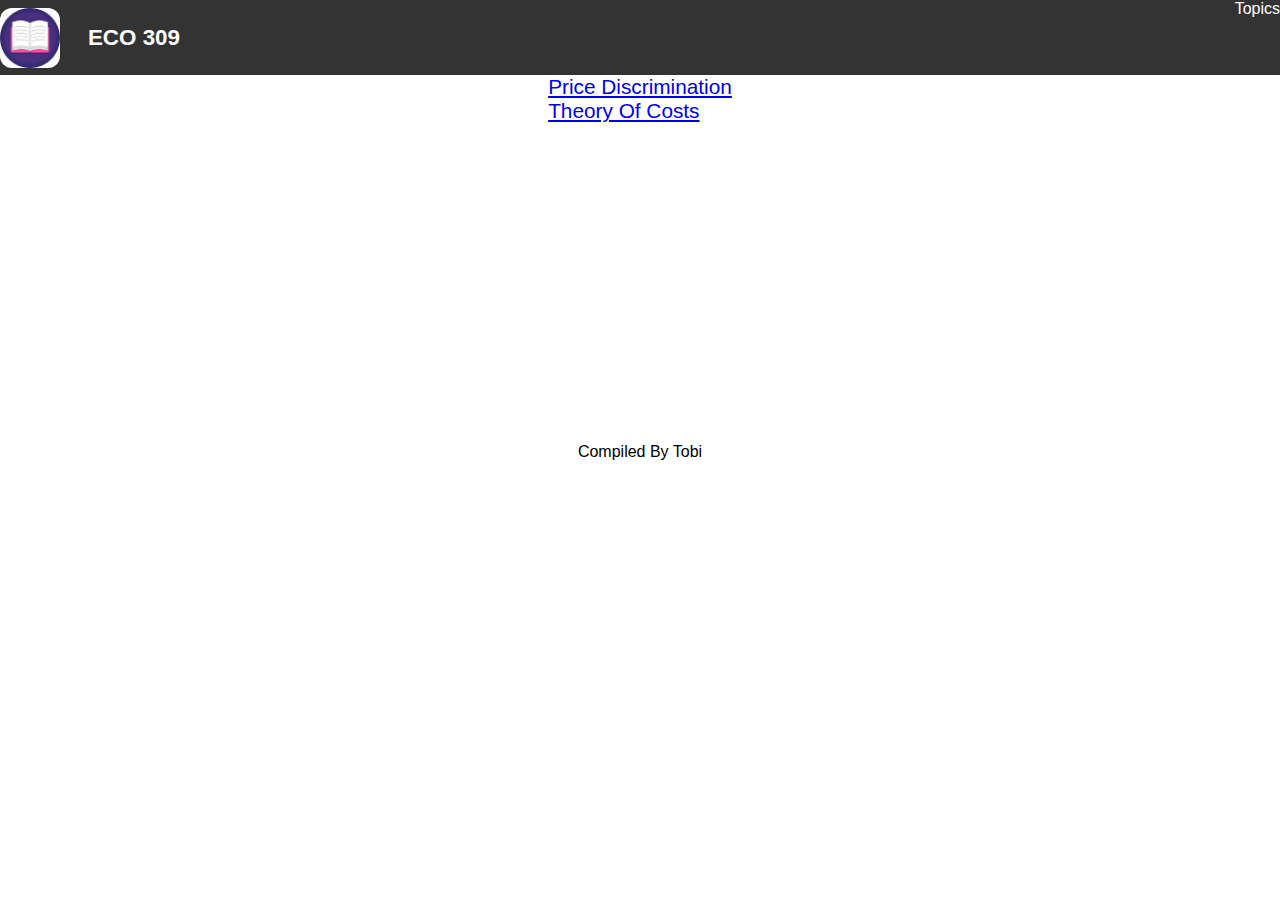
<file: index.html>
<!DOCTYPE html>
<html lang="en">
<head>
    <meta charset="UTF-8">
    <meta name="viewport" content="width=device-width, initial-scale=1.0">
    <title>ECO 309 Course Notes By Tobi</title>
    <link rel="shortcut icon" href="./images/Untitled.png" type="image/x-icon">
    <link rel="stylesheet" href="./style.css">
</head>
<body>
    <div class="nav">   
        <header>
            <img src="./images/Untitled.png" alt="">
            <h3>ECO 309</h3>
        </header>
        <div class="misc">
            Topics
        </div>
    </div>

    <section class="hero1">
        <ul class="navlist">
            <li><a href="./1 Price Discrimination/index1.html">Price Discrimination</a></li>
            <li><a href="./2 Theory Of Costs/index2.html">Theory Of Costs</a></li>
            <li><a href="./index3.html"></a></li>
            <li><a href="./index4.html"></a></li>
            <li><a href="./index5.html"></a></li>
        </ul>
    </section>


    
            
        </div>

        <div class="topic3 topics">
            <h2 class="heading"> </h2>
            <h3 class="subheading">
                
            </h3>
            
        </div>

        <div class="topic4 topics">
            <h2 class="heading"> </h2>
            <h3 class="subheading">
                
            </h3>
            
        </div>
    </section>

    <footer>
        Compiled By Tobi
    </footer>

    
</body>
</html>
</file>
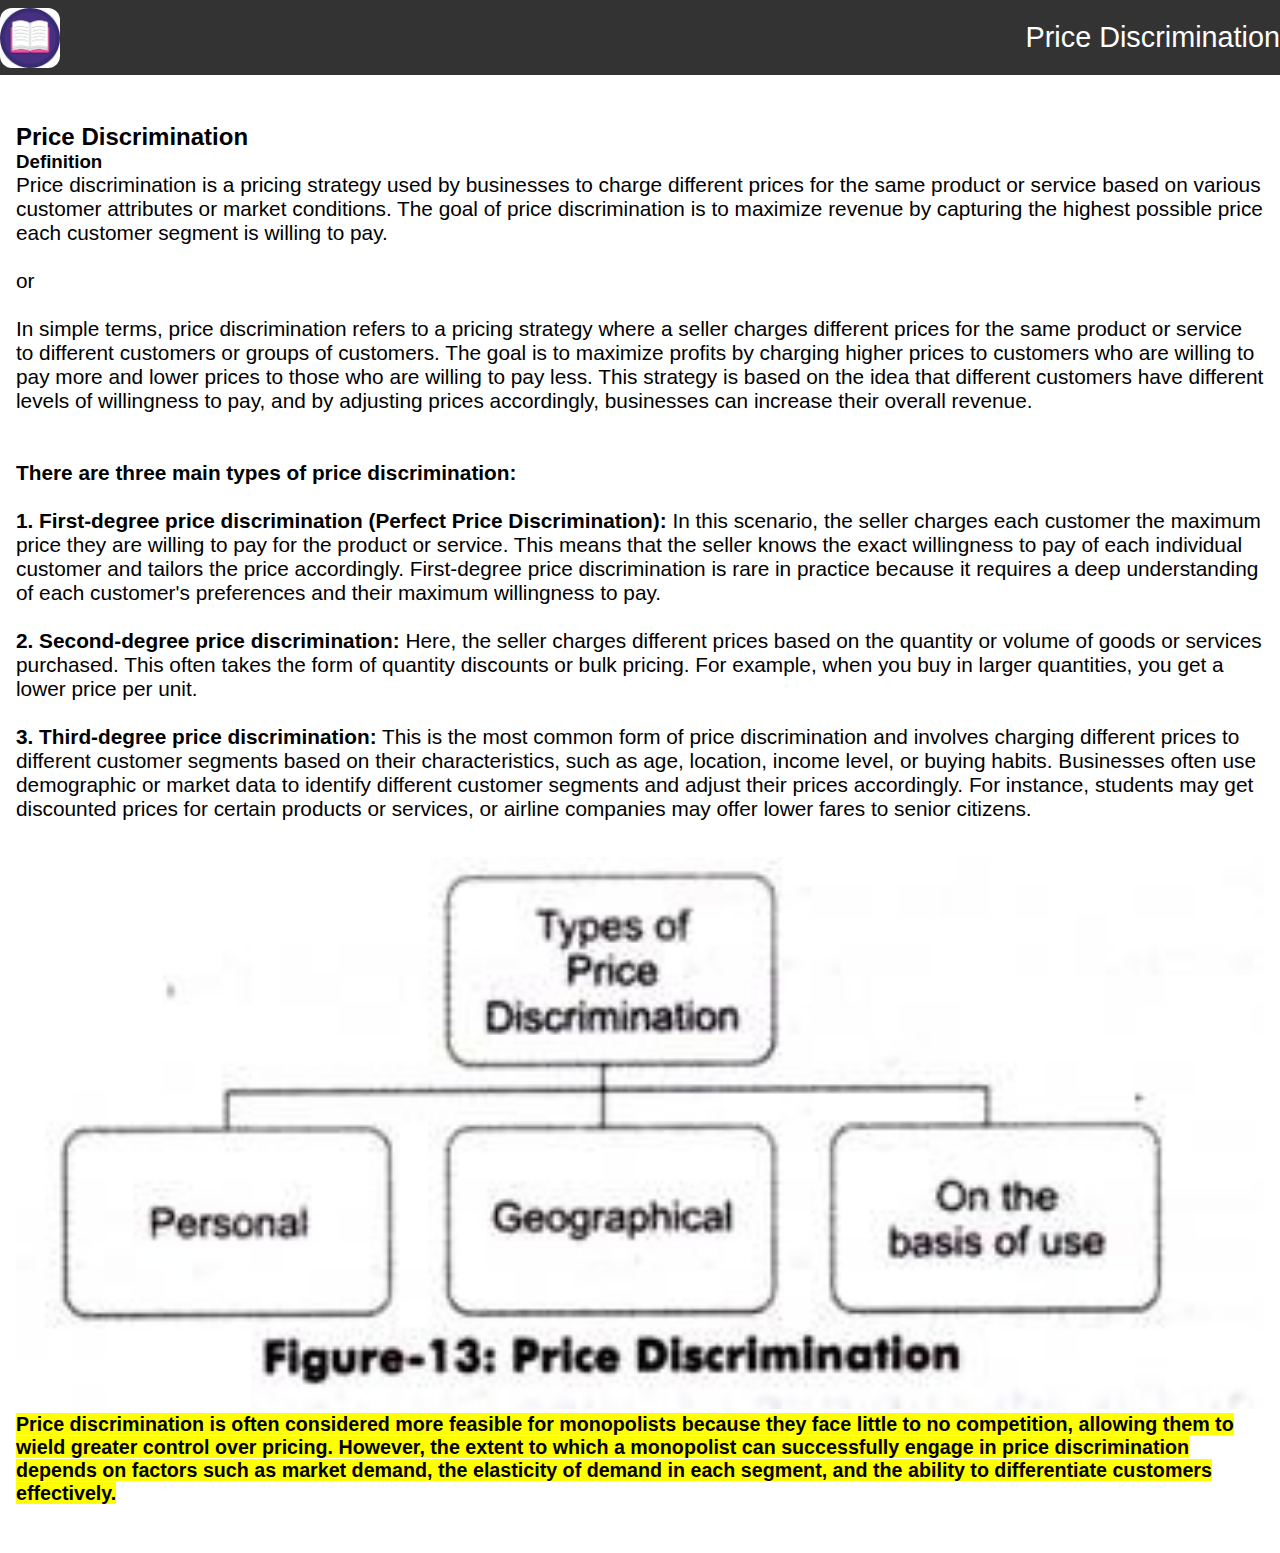
<file: 1 Price Discrimination/index1.html>
<!DOCTYPE html>
<html lang="en">
<head>
    <meta charset="UTF-8">
    <meta name="viewport" content="width=device-width, initial-scale=1.0">
    <title>Price Discrimination</title>
    <link rel="stylesheet" href="./style1.css">
    <link rel="shortcut icon" href="../images/Untitled.png" type="image/x-icon">
</head>


<body>
    <div class="nav">   
        <header>
            <img src="../images/Untitled.png" alt="">
        </header>
        <div class="outline">
            Price Discrimination
        </div>
    </div>

    <section class="hero">

        <div class="topic2 topics">
            <h2 class="heading">Price Discrimination</h2>
            <h3 class="subheading">
                Definition
            </h3>
            <div class="content">
                Price discrimination is a pricing strategy used by businesses to 
                charge different prices for the same product or service based 
                on various customer attributes or market conditions. The goal 
                of price discrimination is to maximize revenue by capturing the 
                highest possible price each customer segment is willing to pay.
                <br> <br>
                or
                <br> <br>
                In simple terms, price discrimination refers to a pricing 
                strategy where a seller charges different prices for the 
                same product or service to different customers or groups 
                of customers. The goal is to maximize profits by charging 
                higher prices to customers who are willing to pay more and 
                lower prices to those who are willing to pay less. This 
                strategy is based on the idea that different customers have 
                different levels of willingness to pay, and by adjusting prices 
                accordingly, businesses can increase their overall revenue. <br><br><br>
            </div>
            <div class="content"><b>
                There are three main types of price discrimination:
            </b>
                 <br><br>

                <b>1.  First-degree price discrimination (Perfect Price Discrimination):</b> 
                In this scenario, the seller charges each customer the maximum price 
                they are willing to pay for the product or service. This means that 
                the seller knows the exact willingness to pay of each individual 
                customer and tailors the price accordingly. First-degree price 
                discrimination is rare in practice because it requires a deep
                 understanding of each customer's preferences and their maximum 
                 willingness to pay. <br><br>

                <b>2.  Second-degree price discrimination:</b> Here, the seller charges 
                different prices based on the quantity or volume of goods or services 
                purchased. This often takes the form of quantity discounts or bulk 
                pricing. For example, when you buy in larger quantities, you get a 
                lower price per unit. <br><br>

                <b>3. Third-degree price discrimination:</b> This is the most common 
                form of price discrimination and involves charging different 
                prices to different customer segments based on their 
                characteristics, such as age, location, income level, 
                or buying habits. Businesses often use demographic or 
                market data to identify different customer segments and 
                adjust their prices accordingly. For instance, students 
                may get discounted prices for certain products or services, 
                or airline companies may offer lower fares to senior citizens.
            </div> <br><br>

            <figure>
                <img src="./price-discrimination.jpg" alt="">
            </figure>

            <div class="conclusion"><b><mark> Price discrimination is often considered 
                more feasible for monopolists because they face little to no 
                competition, allowing them to wield greater control over pricing. 
                However, the extent to which a monopolist can successfully 
                engage in price discrimination depends on factors such as 
                market demand, the elasticity of demand in each segment, 
                and the ability to differentiate customers effectively.
            </mark></b>
            </div>
            
        </div>
    
</body>
</html>
</file>
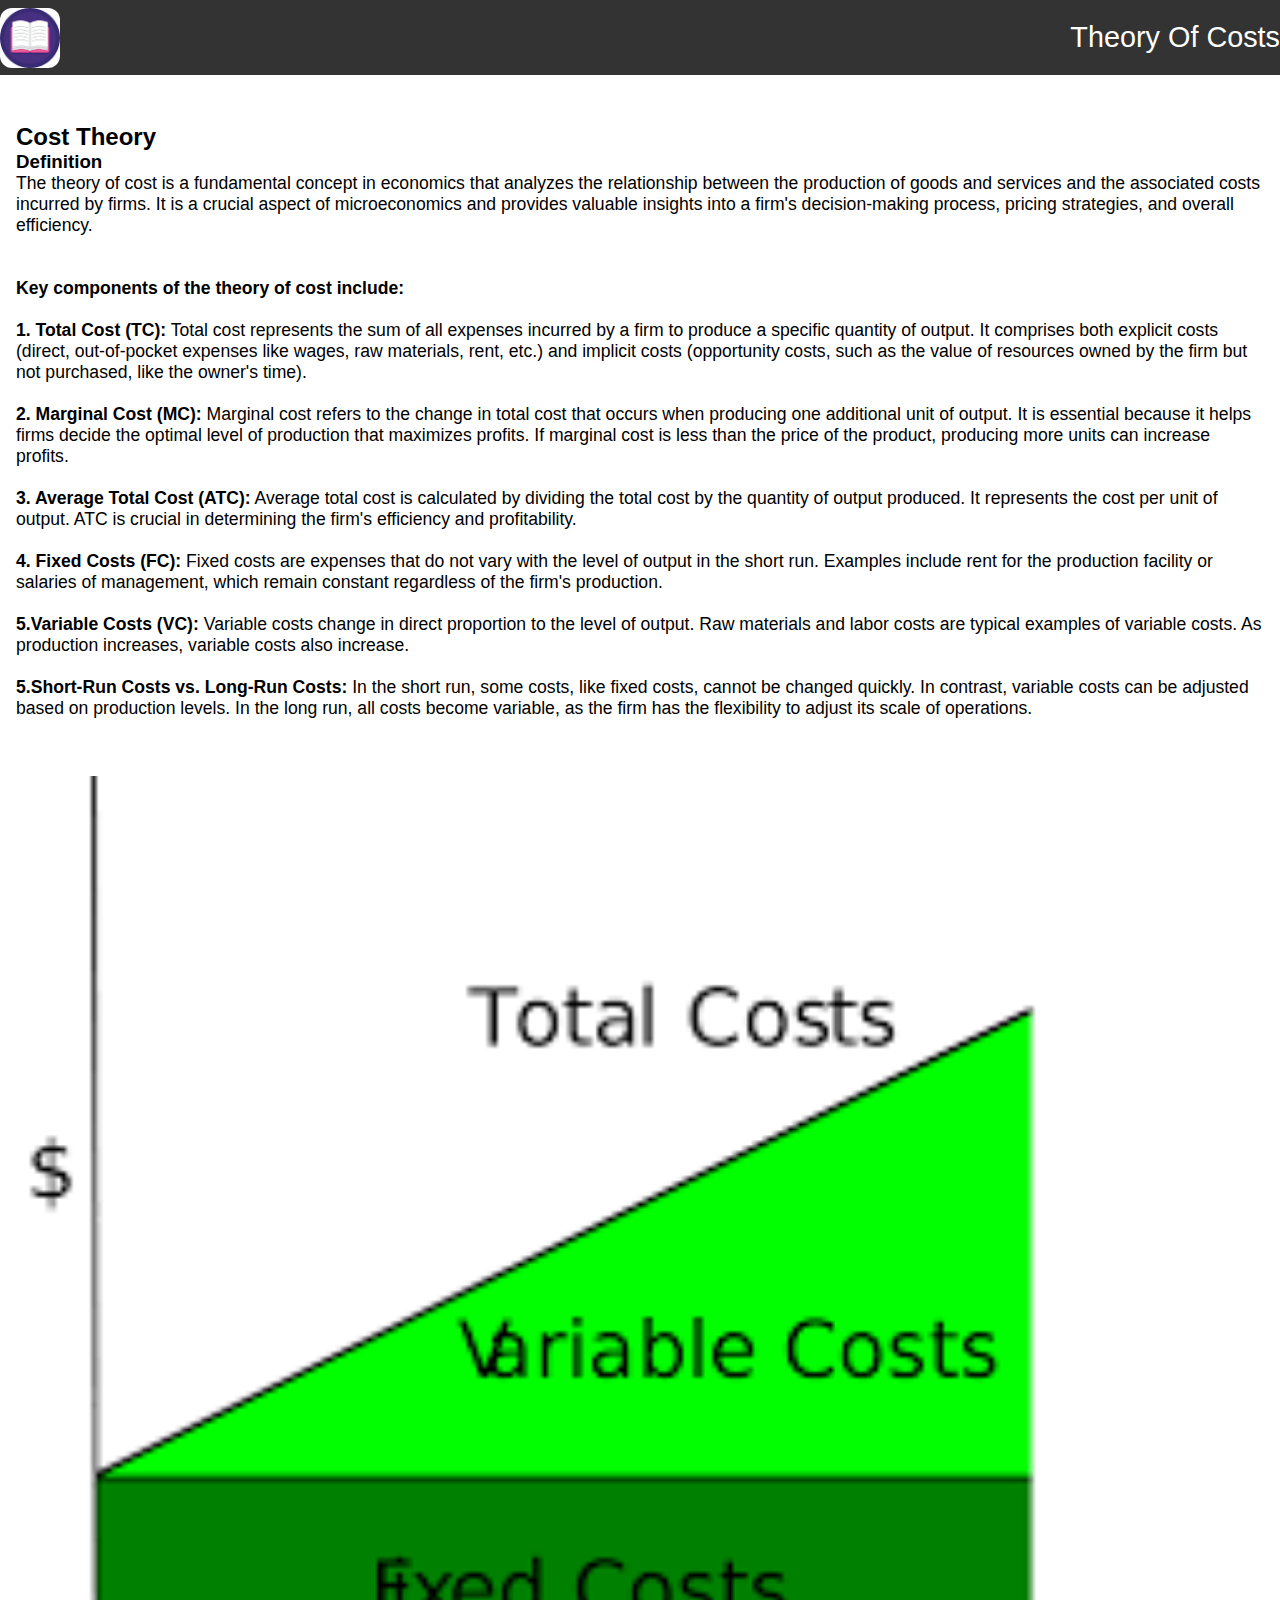
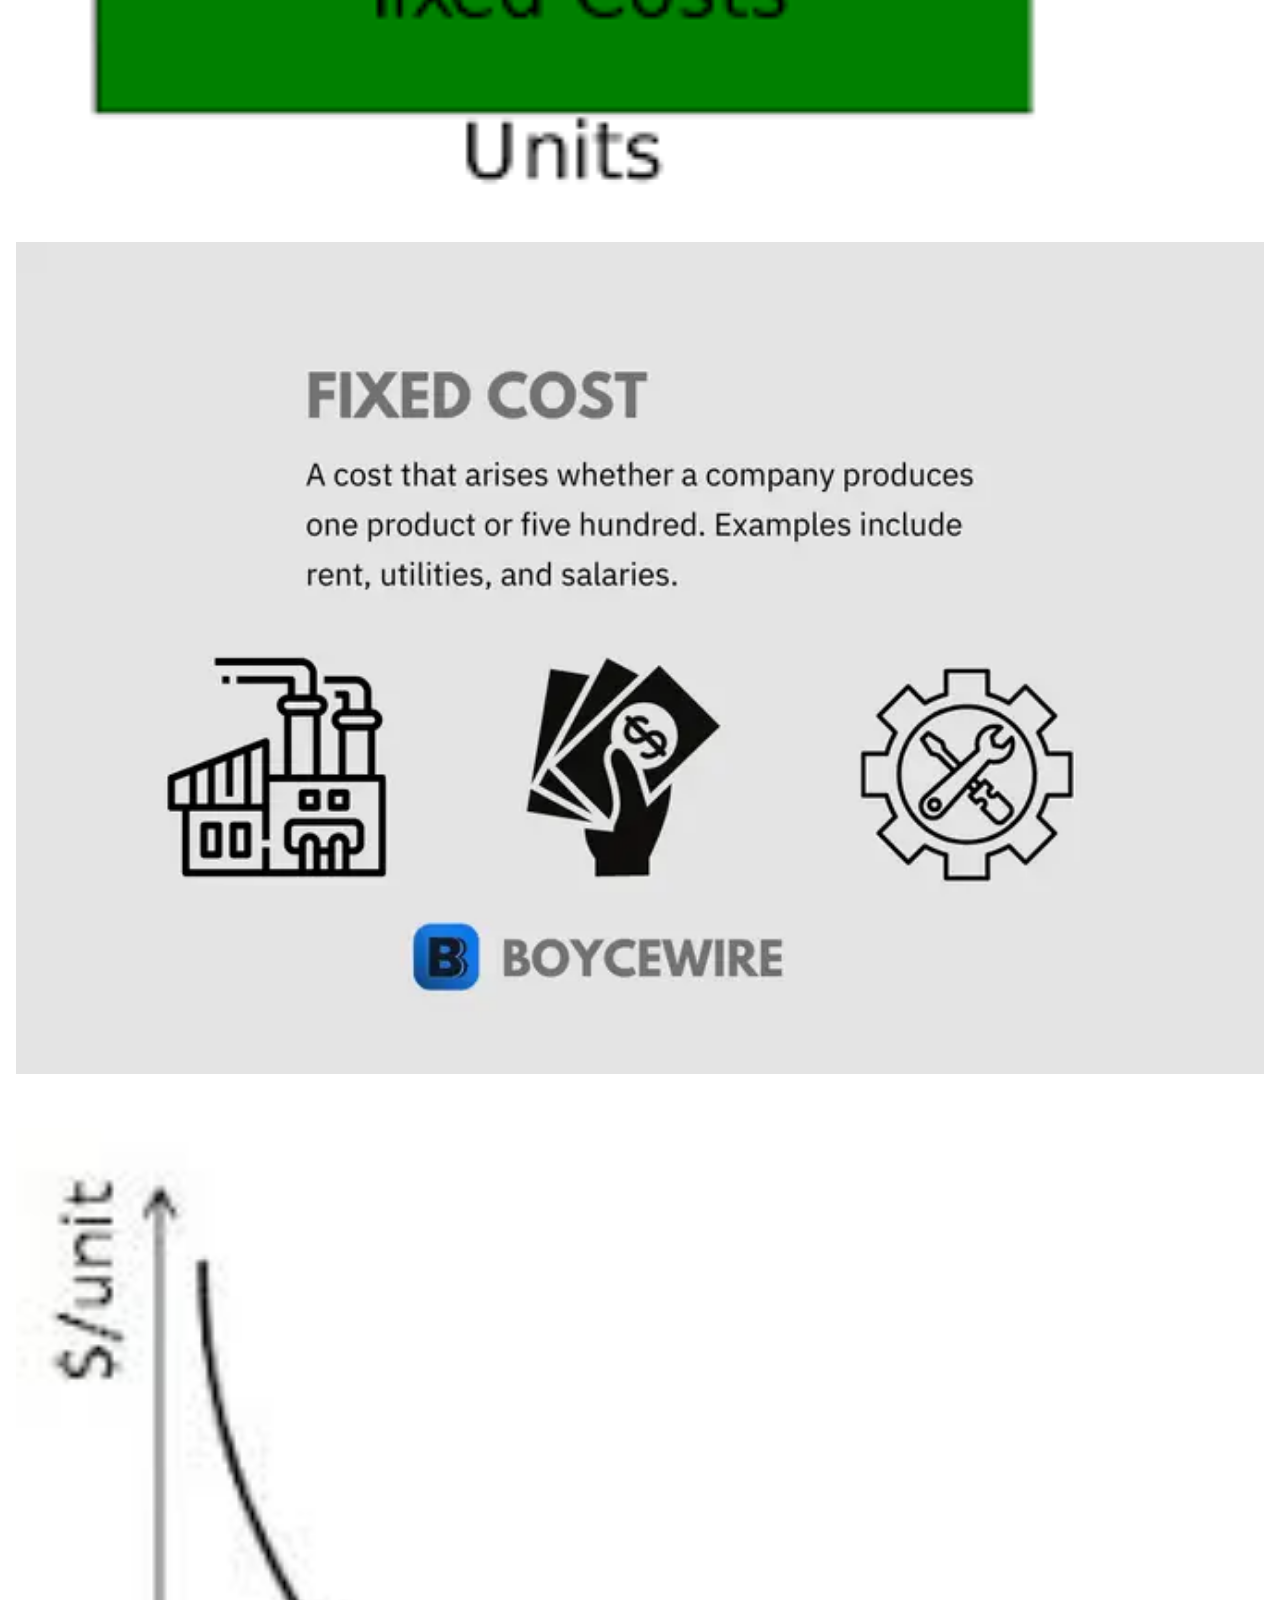
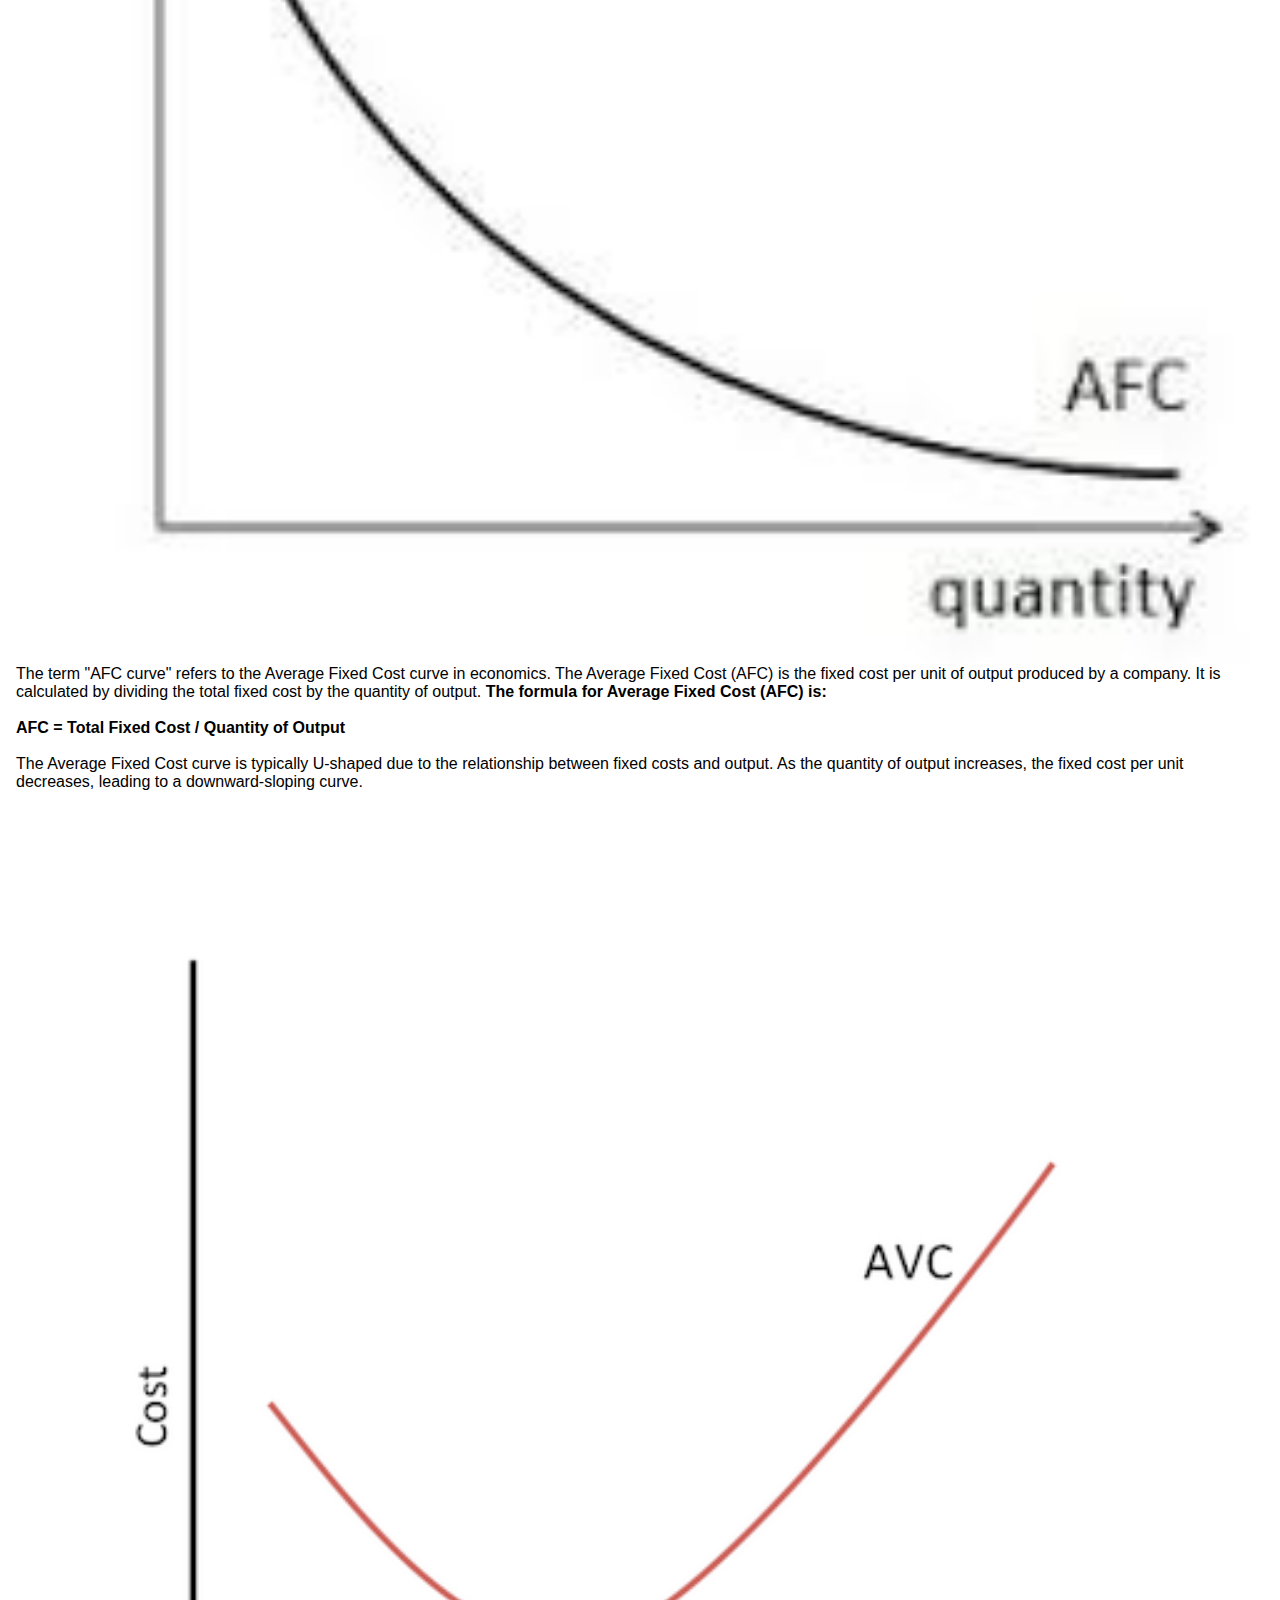
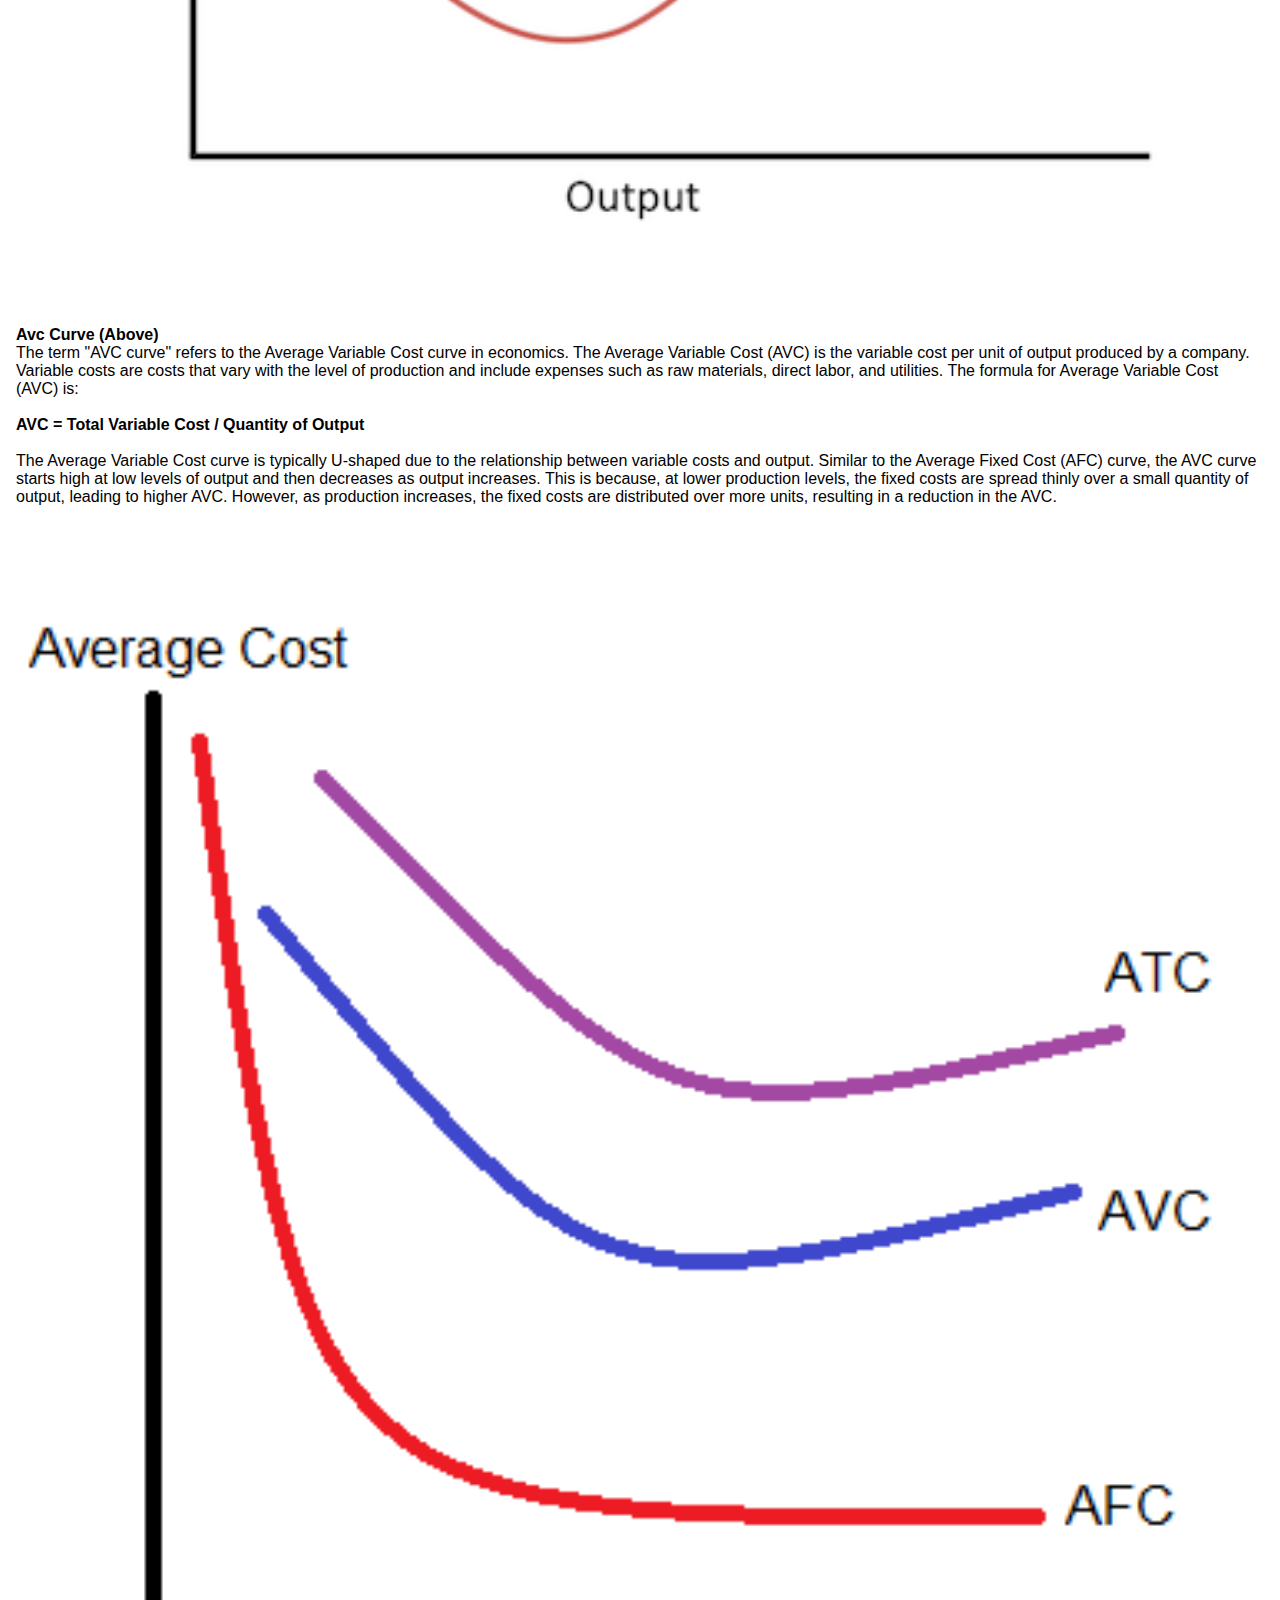
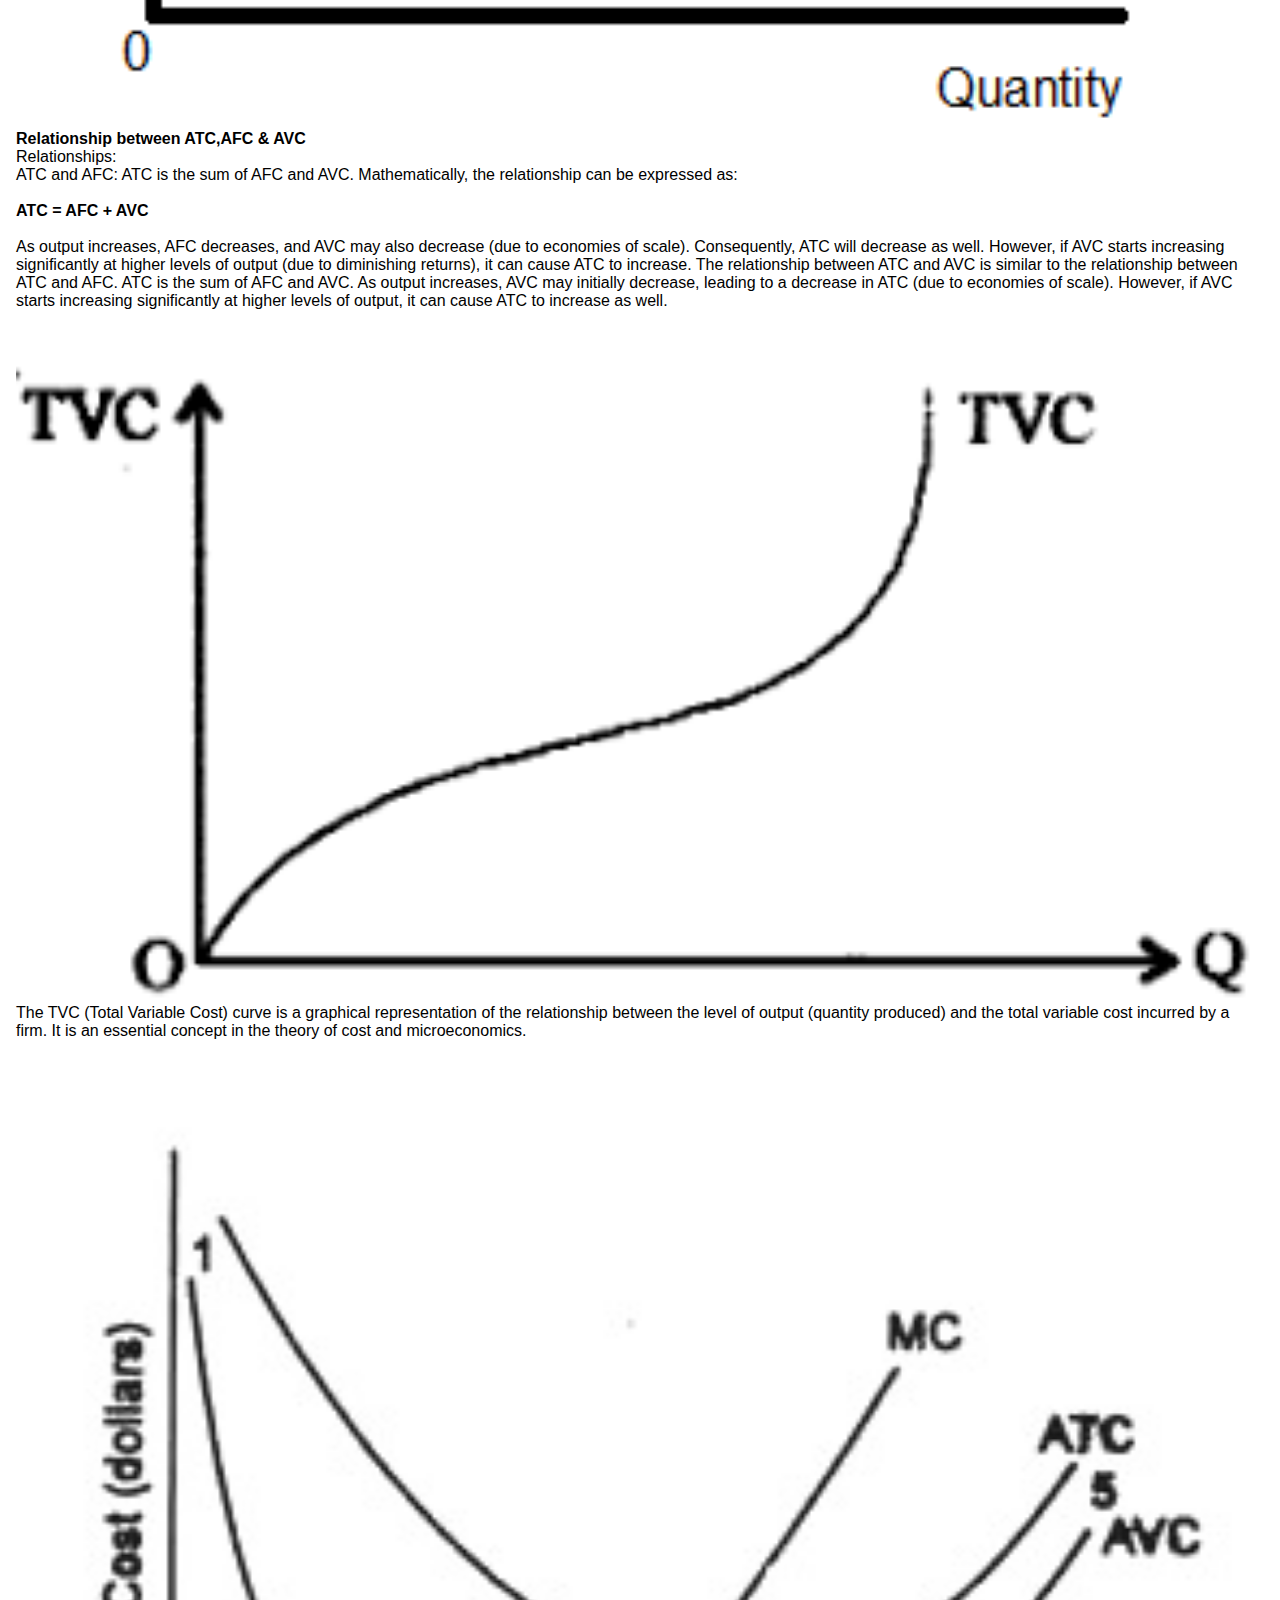
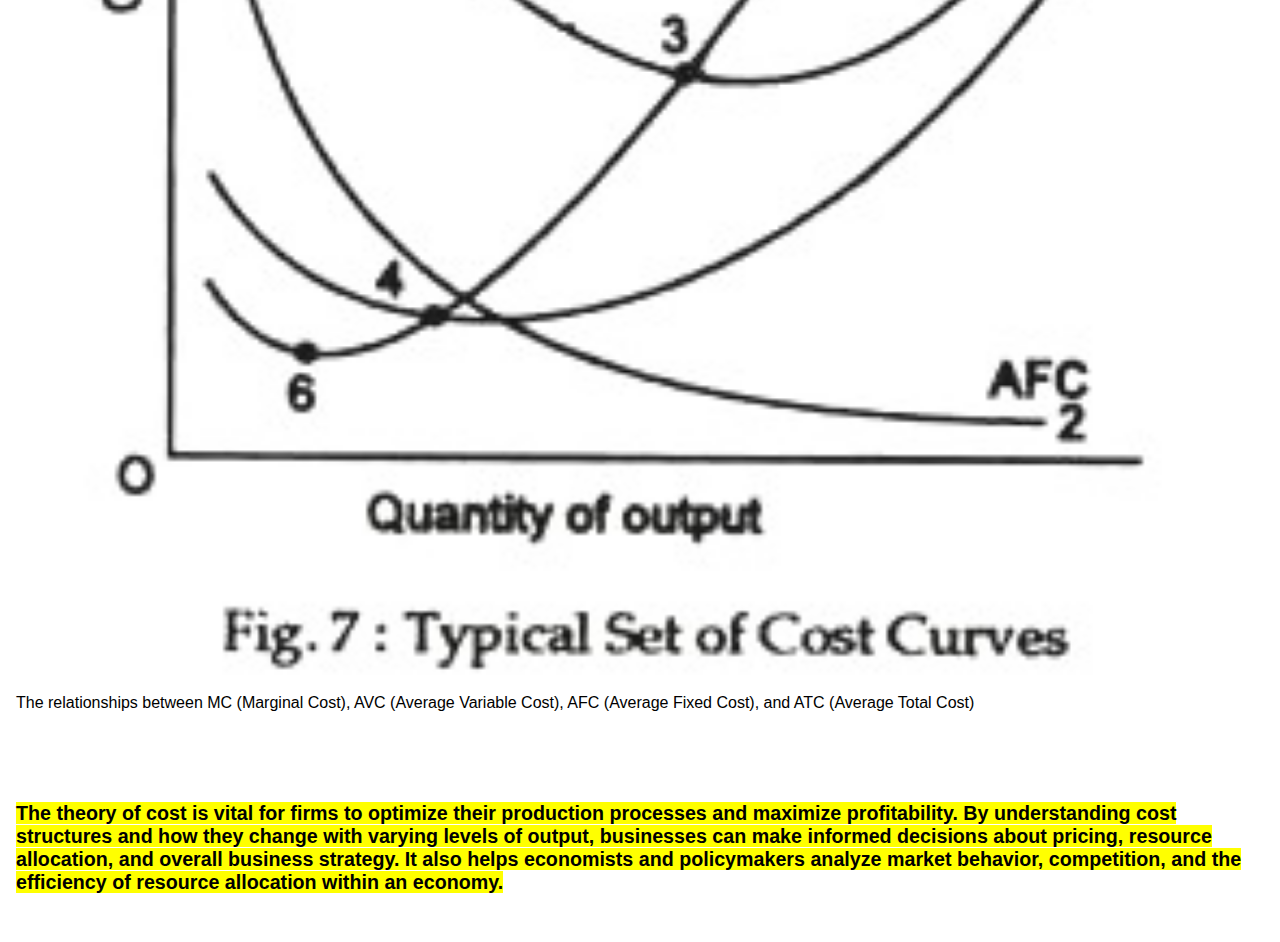
<file: 2 Theory Of Costs/index2.html>
<!DOCTYPE html>
<html lang="en">
<head>
    <meta charset="UTF-8">
    <meta name="viewport" content="width=device-width, initial-scale=1.0">
    <title>Theory Of Costs</title>
    <link rel="stylesheet" href="./style2.css">
    <link rel="shortcut icon" href="../images/Untitled.png" type="image/x-icon">
</head>


<body>
    <div class="nav">   
        <header>
            <img src="../images/Untitled.png" alt="">
        </header>
        <div class="outline">
            Theory Of Costs
        </div>
    </div>

    <section class="hero">

        <div class="topic2 topics">
            <h2 class="heading">Cost Theory</h2>
            <h3 class="subheading">
                Definition
            </h3>
            <div class="content">
                The theory of cost is a fundamental concept in economics that 
                analyzes the relationship between the production of goods and 
                services and the associated costs incurred by firms. It is a 
                crucial aspect of microeconomics and provides valuable insights 
                into a firm's decision-making process, pricing strategies, and 
                overall efficiency.
                <br> <br> <br>
            </div>
            <div class="content"><b>
                Key components of the theory of cost include:
            </b>
                 <br><br>

                <b>1.  Total Cost (TC):</b> 
                Total cost represents the sum of all expenses incurred
                by a firm to produce a specific quantity of output. It 
                comprises both explicit costs (direct, out-of-pocket 
                expenses like wages, raw materials, rent, etc.) and 
                implicit costs (opportunity costs, such as the value 
                of resources owned by the firm but not purchased, like 
                the owner's time). <br><br>

                <b>2.  Marginal Cost (MC):</b> Marginal cost refers 
                to the change in total cost that occurs when producing 
                one additional unit of output. It is essential because 
                it helps firms decide the optimal level of production 
                that maximizes profits. If marginal cost is less than 
                the price of the product, producing more units can 
                increase profits. <br><br>

                <b>3. Average Total Cost (ATC):</b>  Average total 
                cost is calculated by dividing the total cost by 
                the quantity of output produced. It represents the 
                cost per unit of output. ATC is crucial in determining 
                the firm's efficiency and profitability. <br><br>

                <b>4. Fixed Costs (FC):</b> Fixed costs are expenses 
                that do not vary with the level of output in the short 
                run. Examples include rent for the production facility 
                or salaries of management, which remain constant regardless 
                of the firm's production. <br><br>

                <b>5.Variable Costs (VC):</b> Variable costs change 
                in direct proportion to the level of output. Raw 
                materials and labor costs are typical examples of 
                variable costs. As production increases, variable 
                costs also increase. <br><br>

                <b>5.Short-Run Costs vs. Long-Run Costs:</b>  In the 
                short run, some costs, like fixed costs, cannot be 
                changed quickly. In contrast, variable costs can be 
                adjusted based on production levels. In the long run, 
                all costs become variable, as the firm has the 
                flexibility to adjust its scale of operations. <br><br>
            </div> <br><br>

            <figure>
                <img src="./Tc Vc Fc.png" alt=""> <br> <br> <br>

                <img src="./Fixed-Cost-Definition-1.webp" alt=""><br> <br> <br>
                <figcaption></figcaption>

                <img src="./AFC Curve.jpg" alt=""> 
                <figcaption>The term "AFC curve" refers to the Average 
                    Fixed Cost curve in economics. The Average Fixed 
                    Cost (AFC) is the fixed cost per unit of output 
                    produced by a company. It is calculated by dividing 
                    the total fixed cost by the quantity of output.
                    <b>
                    The formula for Average Fixed Cost (AFC) is: <br>  <br>
                    AFC = Total Fixed Cost / Quantity of Output <br> <br> </b>
                    The Average Fixed Cost curve is typically U-shaped due 
                    to the relationship between fixed costs and output. As 
                    the quantity of output increases, the fixed cost per 
                    unit decreases, leading to a downward-sloping curve.
                </figcaption><br><br><br><br>

                <img src="./AVC.png" alt=""> <b>Avc Curve (Above)</b>
                <figcaption>The term "AVC curve" refers to the Average Variable Cost curve in economics. The Average Variable Cost (AVC) is the variable cost per unit of output produced by a company. Variable costs are costs that vary with the level of production and include expenses such as raw materials, direct labor, and utilities.

                    The formula for Average Variable Cost (AVC) is: <br><br>
                    
                    <b>
                    AVC = Total Variable Cost / Quantity of Output <br><br>
                    </b>

                    The Average Variable Cost curve is typically U-shaped 
                    due to the relationship between variable costs and output. 
                    Similar to the Average Fixed Cost (AFC) curve, the AVC 
                    curve starts high at low levels of output and then 
                    decreases as output increases. This is because, at 
                    lower production levels, the fixed costs are spread 
                    thinly over a small quantity of output, leading to 
                    higher AVC. However, as production increases, the 
                    fixed costs are distributed over more units, resulting 
                    in a reduction in the AVC.</figcaption><br> <br> <br> <br>

                <img src="./ATC AVC AFC.png" alt=""> <b>Relationship between ATC,AFC & AVC</b>
                <figcaption>Relationships: <br>
                ATC and AFC:
                ATC is the sum of AFC and AVC. Mathematically, the relationship 
                can be expressed as: <br> <br>
                <b> ATC = AFC + AVC </b> <br> <br>
                As output increases, AFC decreases, and AVC may also decrease (due to economies of scale). Consequently, ATC will decrease as well. However, if AVC starts increasing significantly at higher levels of output (due to diminishing returns), it can cause ATC to increase.
                The relationship between ATC and AVC is similar to the relationship between ATC and AFC. ATC is the sum of AFC and AVC. As output increases, AVC may initially decrease, leading to a decrease in ATC (due to economies of scale). However, if AVC starts increasing significantly at higher levels of output, it can cause ATC to increase as well.
                </figcaption>
                <br><br><br>

                <img src="./TVC.png" alt=""> 
                <figcaption>The TVC (Total Variable Cost) curve is a
                    graphical representation of the relationship between 
                    the level of output (quantity produced) and the total 
                    variable cost incurred by a firm. It is an essential 
                    concept in the theory of cost and microeconomics.
                </figcaption><br> <br> <br>



                <img src="./MC ATC AVC AFC.jpg" alt=""> 
                <figcaption>The relationships between MC (Marginal Cost), 
                    AVC (Average Variable Cost), AFC (Average Fixed Cost), 
                    and ATC (Average Total Cost)</figcaption>
                <br> <br> <br>
            </figure>

            <br> <br>

            <div class="conclusion"><b><mark> The theory of cost 
                is vital for firms to optimize their production 
                processes and maximize profitability. By 
                understanding cost structures and how they 
                change with varying levels of output, businesses 
                can make informed decisions about pricing, 
                resource allocation, and overall business 
                strategy. It also helps economists and 
                policymakers analyze market behavior, 
                competition, and the efficiency of resource 
                allocation within an economy.
            </mark></b>
            </div>
            
        </div>
    
</body>
</html>
</file>
<file: style.css>
* {
    margin: 0;
    padding: 0;
    box-sizing: border-box;
    list-style-type: none;
    font-family:'Gill Sans', 'Gill Sans MT', Calibri, 'Trebuchet MS', sans-serif ;
}

body {
    background-color: #fff;
    height: 100vh;
}

.nav {
    display: flex;
    justify-content: space-between;
    background-color: #333;
    height: 75px;
    color: #fff;
}

.nav header {
    align-items: center;
    display: flex;
    justify-content: space-between;
    width: 180px;
}

.nav header img {
    height: 60px;
    width: 60px;
    border-radius: 20%;
}

.nav header h3 {
    font-size: 1.4rem;
}

.hero1 {
    margin: 0 auto 2rem;
    display: flex;
    justify-content: center;
    align-items: center;
}

.hero1 .navlist {

}

.hero1 .navlist a {
    font-size: 1.3rem;

}

.hero .topics {
    margin: 3em 1em;
}

.hero .topics .content {
    font-size: 1.3rem;
}

footer {
    text-align: center;
    margin-top: 20rem;

}

@media screen and (max-width: 992px) {
    .nav .outline {
        font-size: 1.2em;
    }
    
    .nav header h3 {
        font-size: 0.9em;
    }
    
}
</file>
<file: 1 Price Discrimination/style1.css>
* {
    margin: 0;
    padding: 0;
    box-sizing: border-box;
    list-style-type: none;
    font-family:'Gill Sans', 'Gill Sans MT', Calibri, 'Trebuchet MS', sans-serif ;
}

body {
    background-color: #fff;
}

.nav {
    display: flex;
    justify-content: space-between;
    align-items: center;
    background-color: #333;
    height: 75px;
    color: #fff;
}

.nav header {
    align-items: center;
    display: flex;
    /* justify-content: space-between; */
}

.nav header img {
    height: 60px;
    width: 60px;
    border-radius: 20%;
}

.nav header h3 {
    font-size: 1.4rem;
}

.nav .outline {
    font-size: 1.8rem;
    align-items: center;
    justify-content: center;
}

.hero1 {
    margin: 0 auto 2rem;
    display: flex;
    justify-content: center;
    align-items: center;
}

.hero1 .navlist {

}

.hero1 .navlist a {
    font-size: 1.3rem;

}

.hero .topics {
    margin: 3em 1em;
}

.hero .topics .content {
    font-size: 1.3rem;
}

.hero figure {
    /* margin: 0; */
    /* width: 20px; */
}

.hero figure img {
    width: 100%;
}


.hero .conclusion {
    font-size: 1.23rem;
}

@media screen and (max-width: 992px) {
    .nav .outline {
        font-size: 1.2em;
    }
    
    .nav header h3 {
        font-size: 1.2em;
    }
    
}
</file>
<file: 2 Theory Of Costs/style2.css>
* {
    margin: 0;
    padding: 0;
    box-sizing: border-box;
    list-style-type: none;
    font-family:'Gill Sans', 'Gill Sans MT', Calibri, 'Trebuchet MS', sans-serif ;
}

body {
    background-color: #fff;
}

.nav {
    display: flex;
    justify-content: space-between;
    align-items: center;
    background-color: #333;
    height: 75px;
    color: #fff;
}

.nav header {
    align-items: center;
    display: flex;
    /* justify-content: space-between; */
}

.nav header img {
    height: 60px;
    width: 60px;
    border-radius: 20%;
}

.nav header h3 {
    font-size: 1.4rem;
}

.nav .outline {
    font-size: 1.8rem;
    align-items: center;
    justify-content: center;
}

.hero1 {
    margin: 0 auto 2rem;
    display: flex;
    justify-content: center;
    align-items: center;
}

.hero1 .navlist {

}

.hero1 .navlist a {
    font-size: 1.3rem;

}

.hero .topics {
    margin: 3em 1em;
}

.hero .topics .content {
    font-size: 1.1rem;
}

.hero figure {
    display: flex;
    flex-direction: column;
    justify-content: space-between;
    /* margin: 0; */
    /* width: 20px; */
}

.hero figure img {
    /* width: 100%; */
}


.hero .conclusion {
    font-size: 1.23rem;
}

@media screen and (max-width: 992px) {
    .nav .outline {
        font-size: 1.2em;
    }
    
    .nav header h3 {
        font-size: 1.2em;
    }
    
}
</file>
